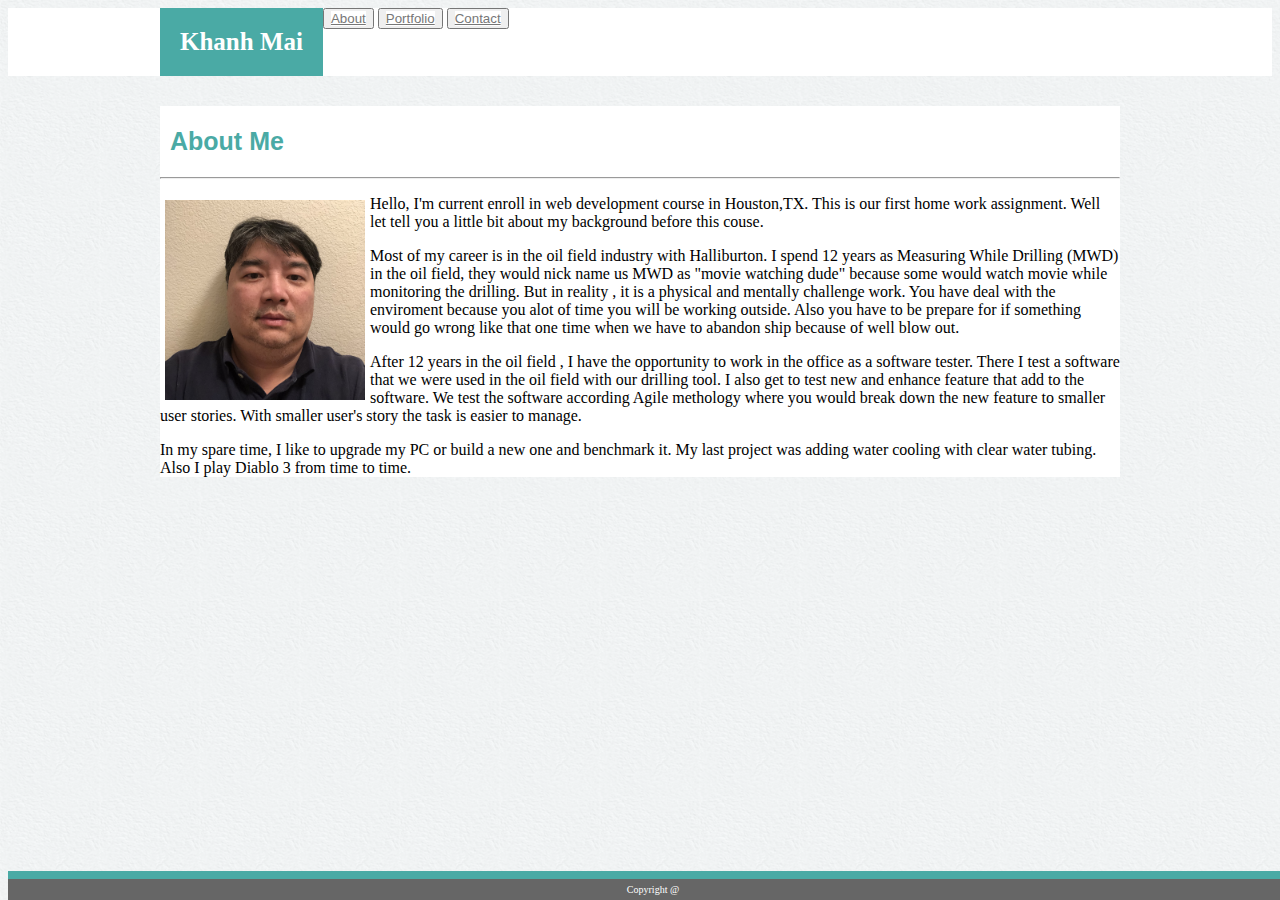
<file: index.html>
<!DOCTYPE html>
<html lang="en-US">
    <head>
        <meta charset="UTF-8">
        <link rel="stylesheet" type="text/css" href="Assets/css/style.css">
        
        
        
    </head>

    <body>
        
        <div class="top-container">

            <div class="Header-container">
        
                <div class="myname">
                     <h1>Khanh Mai</h1>
                 </div>
        
                <div class="navbutton">

                   <button><a class="button" href="index.html">About</a></button>
                   <button><a class="button" href="Portfolio.html">Portfolio</a></button>
                   <button><a class="button" href="Contact.html">Contact</a></button>
        
               </div>
             </div>

            </div>


   
        <div class="container">
          
            <h2> About Me</h2>
            <hr>
            
          
          <div>
            <img id="bio-image" src="Assets/images/IMG_6974p.png" alt="blank">
        
            <p>
             Hello, I'm current enroll in web development course in Houston,TX. This is our first home work assignment.
             Well let tell you a little bit about my background before this couse.
            </p>
            Most of my career is in the oil field industry with Halliburton. I spend 12 years as Measuring While Drilling (MWD) in the oil field, they would nick name us MWD
            as "movie watching dude" because some would watch movie while monitoring the drilling. But in reality , it is a physical and mentally challenge work. You have deal with the enviroment because you alot of time you will be working outside. Also you have to be prepare for  if something would go wrong like that one time when we have to abandon ship because of well blow out.

            <p>After 12 years in the oil field , I have the opportunity to work in the office as a software tester. There I test a software that we were used in the oil field with our drilling tool.
                I also get to test new and enhance feature that add to the software. We test the software according Agile methology where you would break down the new feature to smaller user stories. With smaller user's story the task is easier to manage. 
            </p>
               In my spare time, I like to upgrade my PC or build a new one and benchmark it. My last project was adding water cooling with clear water tubing. Also I play Diablo 3 from time to time.
          </div>
        </div>
 
    
       <footer class="footer">Copyright @</footer>
    </body>

</html>
</file>
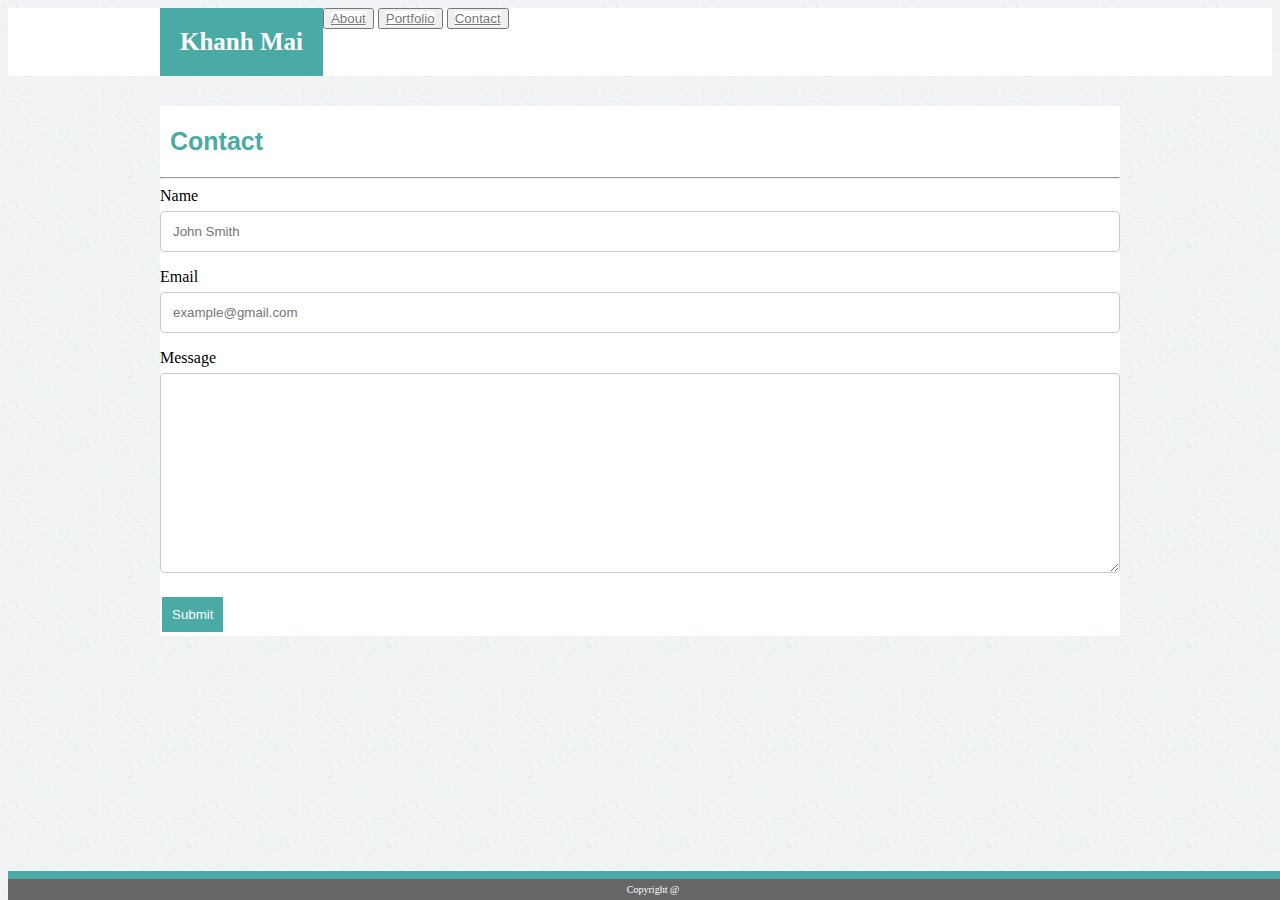
<file: Contact.html>
<!DOCTYPE html>
<html lang="en-US">
    <head>
        <meta charset="UTF-8">
        <link rel="stylesheet" type="text/css" href="Assets/css/style.css">
        
        
        
    </head>

    <body>

        <div class="top-container">

            <div class="Header-container">
        
                <div class="myname">
                     <h1>Khanh Mai</h1>
                 </div>
        
                <div class="navbutton">

                   <button><a class="button" href="index.html">About</a></button>
                   <button><a class="button" href="Portfolio.html">Portfolio</a></button>
                   <button><a class="button" href="Contact.html">Contact</a></button>
        
               </div>
             </div>

            </div>

        </header>


        
   
        <div class="container">
          
            <h2> Contact</h2>
            <hr>
            
            <form>
                <label for="name">Name</label>
                <input type="text" id="name" name="name" placeholder="John Smith">
                <label for="Email">Email</label>
                <input type="text" id="Email" name="Email" placeholder="example@gmail.com">
                <label for="Message">Message</label>
                <textarea id="Message" name="Message"></textarea>
                <input type="submit" value="Submit">
              
            </form>
          
        </div>
        <div class="push"></div>
    </main>
       <footer class="footer">Copyright @ </footer>
    </body>

</html>
</file>
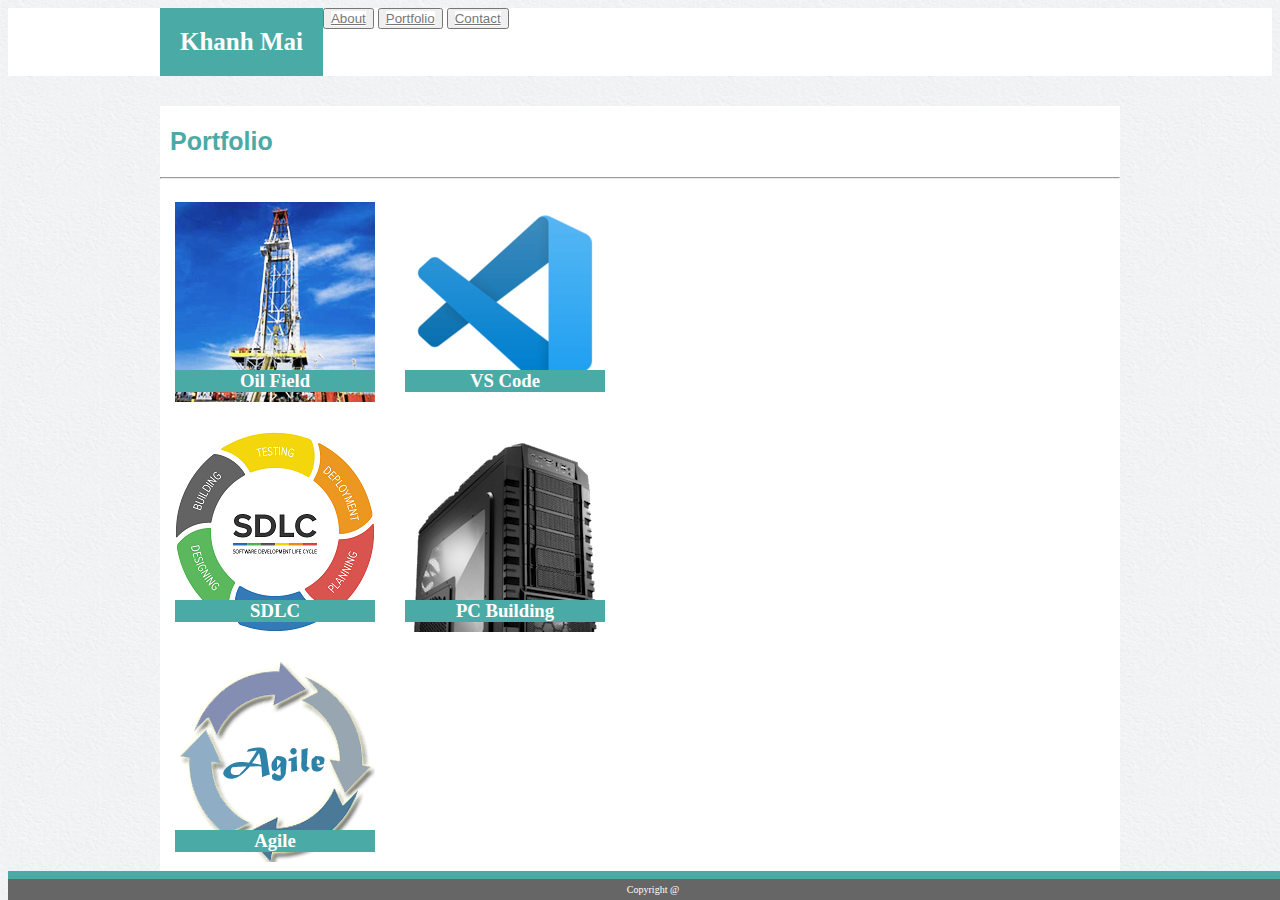
<file: Portfolio.html>
<!DOCTYPE html>
<html lang="en-US">
    <head>
        <meta charset="UTF-8">
        <link rel="stylesheet" type="text/css" href="Assets/css/style.css">
        
        
        
    </head>

    <body>
        
        <div class="top-container">

            <div class="Header-container">
        
                <div class="myname">
                     <h1>Khanh Mai</h1>
                 </div>
        
                <div class="navbutton">

                   <button><a class="button" href="index.html">About</a></button>
                   <button><a class="button" href="Portfolio.html">Portfolio</a></button>
                   <button><a class="button" href="Contact.html">Contact</a></button>
        
               </div>
             </div>

            </div>

        
   
        <div class="container">
          
            <h2>Portfolio</h2>
            <hr>
            
          <div class="picture-container">

            <div class="picture">
             
                <img id="bio-image" src="Assets/images/drilling.jpg" alt="blank">
  
                    <div class="label">
                        <h3>Oil Field</h3>
                    </div>
              </div>  
          
            <div class="picture">
             
              <img id="bio-image" src="Assets/images/Visual_Studio_Code_logo.png" alt="blank">

                  <div class="label">
                      <h3>VS Code</h3>
                  </div>
            </div> 

            <div class="picture">
             
                <img id="bio-image" src="Assets/images/software_development_lifecycle.png" alt="blank">
  
                    <div class="label">
                        <h3>SDLC</h3>
                    </div>
              </div> 
             
              <div class="picture">
             
                <img id="bio-image" src="Assets/images/PCbuilding.png" alt="blank">
  
                    <div class="label">
                        <h3>PC Building</h3>
                    </div>
              </div> 
              
              <div class="picture">
             
                <img id="bio-image" src="Assets/images/agile.png" alt="blank">
                    <div class="label">
                        <h3>Agile</h3>
                    </div>
              </div>  

              


             
            
          </div> 
        </div>
        
    </main>
       <footer class="footer">Copyright @ </footer>
    </body>

</html>
</file>
<file: Assets/css/style.css>
.top-container { 
         background-color: #ffffff;
         border-color: #cccccc;
         font-family: Georgia, 'Times New Roman', Times, serif;
         
      }

.Header-container {
  width: 960px;
  background-color: #ffffff;
  display:flex;
  margin-left: auto;
  margin-right: auto;
 
}
.myname{
  
  
 
}

.navbutton { 
 
  background-color:#ffffff;
  
  

 
  
  
}
body {
        background: url(../images/handmadepaper.png)
    
     }

h1 {
     background-color:  #4aaaa5;
     color: #ffffff;
     padding: 20px;
     font-size: 25px;
     margin-top: 0px;
     margin-bottom: 0px;
     
     
     
     

   }

   
.button {

         background-color: #ffffff;
         color: #777777;
         border-top-color: #ffffff;
         border-left-color: #ffffff;
         border-bottom-color: #ffffff;
         
      
         
       
       
        }

h2 {
    color: #4aaaa5;
    font-size: 25px;
    margin-left: 10px;
    font-family: Arial, 'Helvetica Neue', Helvetica, sans-serif;
}

 
#bio-image {
    float: left;
    height: 200px;
    width: 200px;
    margin: 5px;
    border: #ffffff;
    
  }
  
.container {
    margin-top: 30px;
    width: 960px;
    background-color: #ffffff;
    margin-left: auto;
    margin-right: auto;
    align-content: center;
    
}
input[type=text] {
  width: 100%;
  padding: 12px;
  border: 1px solid #ccc;
  border-radius: 4px;
  box-sizing: border-box;
  margin-top: 6px;
  margin-bottom: 16px;
  resize: vertical;

}

  textarea {

  width: 100%;
  height: 200px;
  padding: 20px;
  border: 1px solid #ccc;
  border-radius: 4px;
  box-sizing: border-box;
  margin-top: 6px;
  margin-bottom: 16px;
  resize: vertical;



}
input[type=submit]{
    background-color: #4aaaa5;
    border: none;
    color: white;
    padding: 10px 10px;
    text-decoration: none;
    margin: 4px 2px;
    cursor: pointer;
  }

  .picture-container {
    width: 600px;
    display: flex;
    flex-flow: wrap;
  
 
 
  

  }
  .picture {
    
    position: relative;
    margin: 10px;
   

    
  }
  .label {

    position: absolute;
    margin: 0px;
    width: 100%;
    padding:5px;
    box-sizing: border-box;
    text-align: center;
    margin-top: 150px;

  }

  h3 {
    color: #ffffff;
    background-color: #4aaaa5;
    

  }
  .footer {
    
    background-color: #666666; 
    text-align: center;
    color: #ffffff;
    position: fixed;
    bottom: 0px;
    font-size: 10px;
    border-top: 8px solid #4aaaa5;
    width: 100%;
    padding: 5px;
    
  }
</file>
